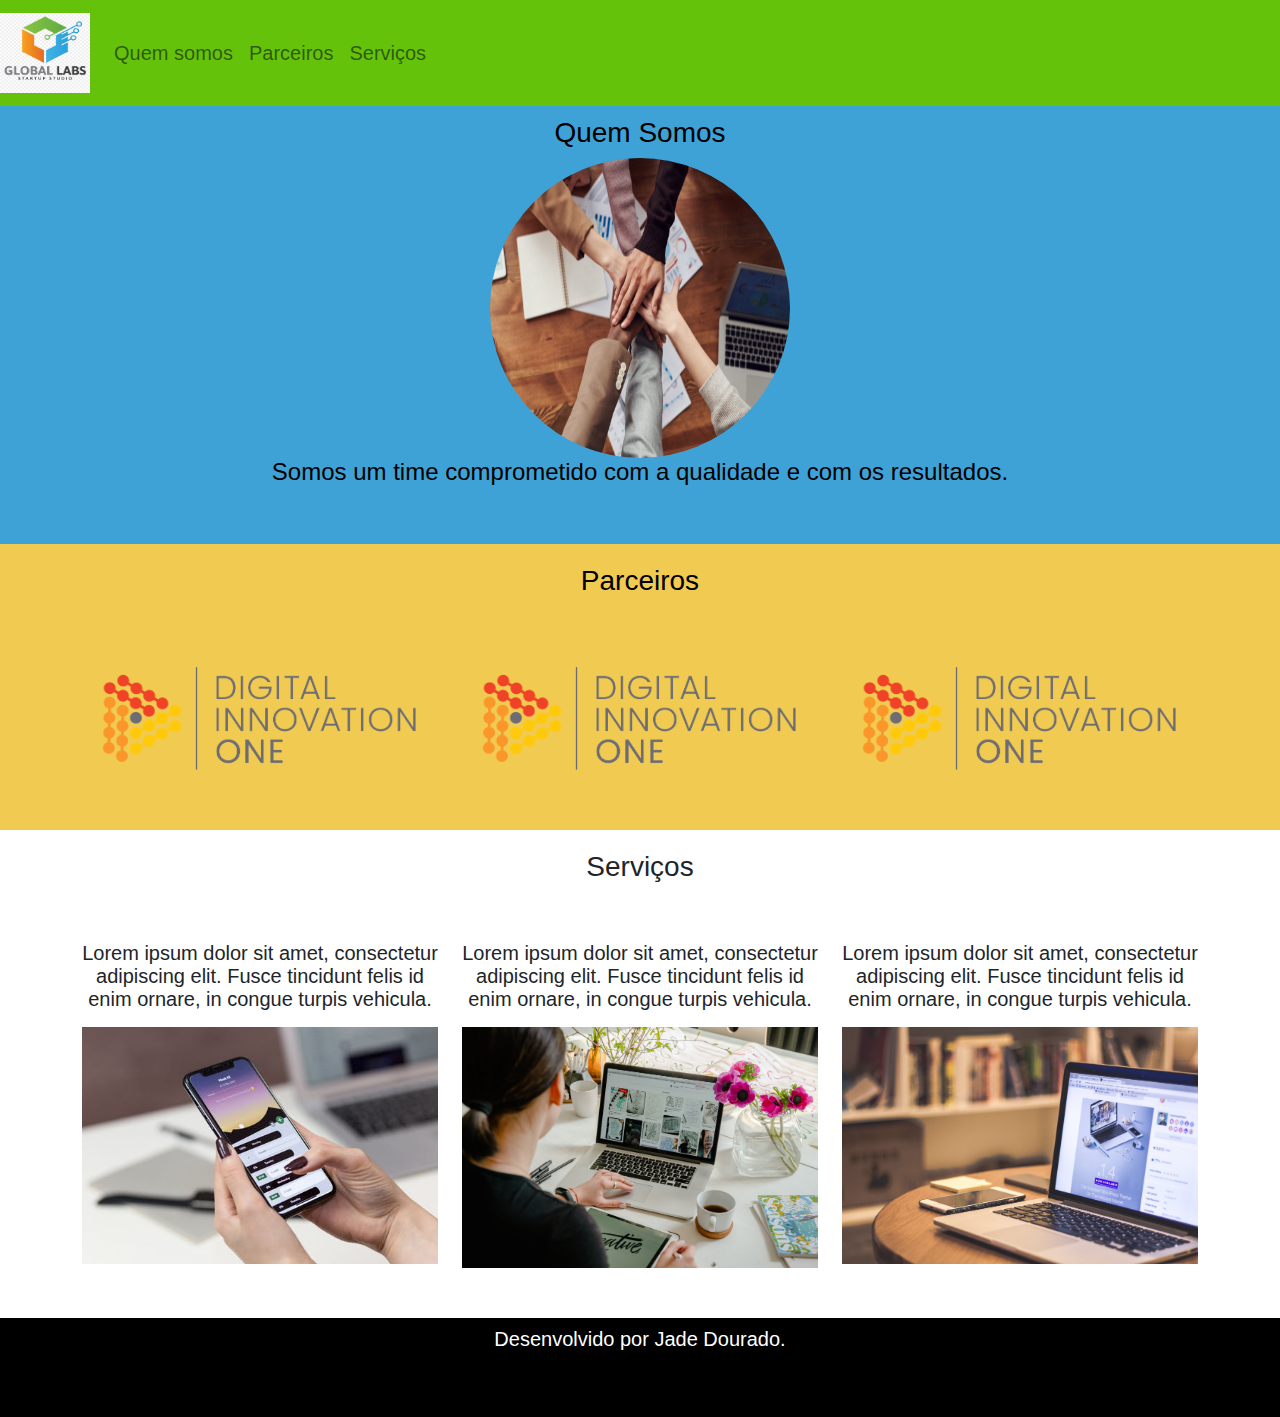
<file: index.html>
<!DOCTYPE html>
<html lang="pt-br">
    <head>
        <title> Minha página.</title>
        <Meta charset="UTF-8">
        <link rel="stylesheet" type="text/css" href="bootstrap/css/bootstrap.min.css">
        <link rel="stylesheet" type="text/css" href="CSS/style.css">
    </head>
    <body>
        <nav class="navbar navbar-expand-lg navbar-light">
            <a class="navbar-brand" href="a">
                <img src="img/global_labs.png" width="90" height="80">
            </a> 
            <div class="collapse navbar-collapse">
                <ul class="navbar-nav">
                <li class="nav-item">
                    <a class="nav-link" href="#quemsomos">Quem somos</a>
                </li>
                <li class="nav-item">
                    <a class="nav-link" href="#parceiros">Parceiros</a>
                </li>
                <li class="nav-item">
                    <a class="nav-link" href="#servicos">Serviços</a>
                </li>
                </ul> 
            </div>   
        </nav>
        <section id="quemsomos">
            <div class="container-fluid quem-somos text-center margin">
                <h3>Quem Somos</h3>
                <img src="img/time.jpeg" class="rounded-circle" width="300px" height="300px">
                <h4>Somos um time comprometido com a qualidade e com os resultados.</h4>
            </div>
        </section>
        <section id="parceiros">
            <div class="container-fluid parceiros text-center margin">
                <h3 class="margin">Parceiros</h3>
                <div class="container">
                    <div class="row">
                        <div class="col-lg-4">
                            <img src="img/logo-digitalinnovationone.png" width="100%">
                        </div>
                        <div class="col-lg-4">
                            <img src="img/logo-digitalinnovationone.png" width="100%">
                        </div>
                        <div class="col-lg-4">
                            <img src="img/logo-digitalinnovationone.png" width="100%">
                        </div>
                    </div>
                </div>
            </div>
        </section>
        <section id="servicos">
            <div class="container-fluid text-center margin servicos">
                <h3 class="margin">Serviços</h3>
                <div class="container">
                    <div class="row">
                        <div class="col-lg-4">
                            <p>Lorem ipsum dolor sit amet, consectetur adipiscing elit. Fusce tincidunt felis id enim ornare, in congue turpis vehicula.</p>
                            <img src="img/app.jpeg" width="100%">
                        </div>
                        <div class="col-lg-4">
                            <p>Lorem ipsum dolor sit amet, consectetur adipiscing elit. Fusce tincidunt felis id enim ornare, in congue turpis vehicula.</p>
                            <img src="img/site2.jpeg" width="100%">
                        </div>
                        <div class="col-lg-4">
                            <p>Lorem ipsum dolor sit amet, consectetur adipiscing elit. Fusce tincidunt felis id enim ornare, in congue turpis vehicula.</p>
                            <img src="img/site.jpeg" width="100%">
                        </div>
                    </div>
                </div>
                </div>
            </div>
        </section>
        <footer class=" container-flui text-center bg-footer margin">
            <p>Desenvolvido por Jade Dourado.</p>
        </footer>

    </body>
</html>
</file>
<file: CSS/style.css>
body{
    font: 20px arial,sans-serif;
}
.navbar {
    background-color:#64C20B;
}

.quem-somos{
    background-color:#3EA2D7;
    color: black;
}

.margin{
    padding-bottom: 50px;
    padding-top:10px;
}

.parceiros{
    background-color:#F1CB51;
    color:black;
}

.bg-footer{
    background-color: black;
    color: white;
}
</file>
